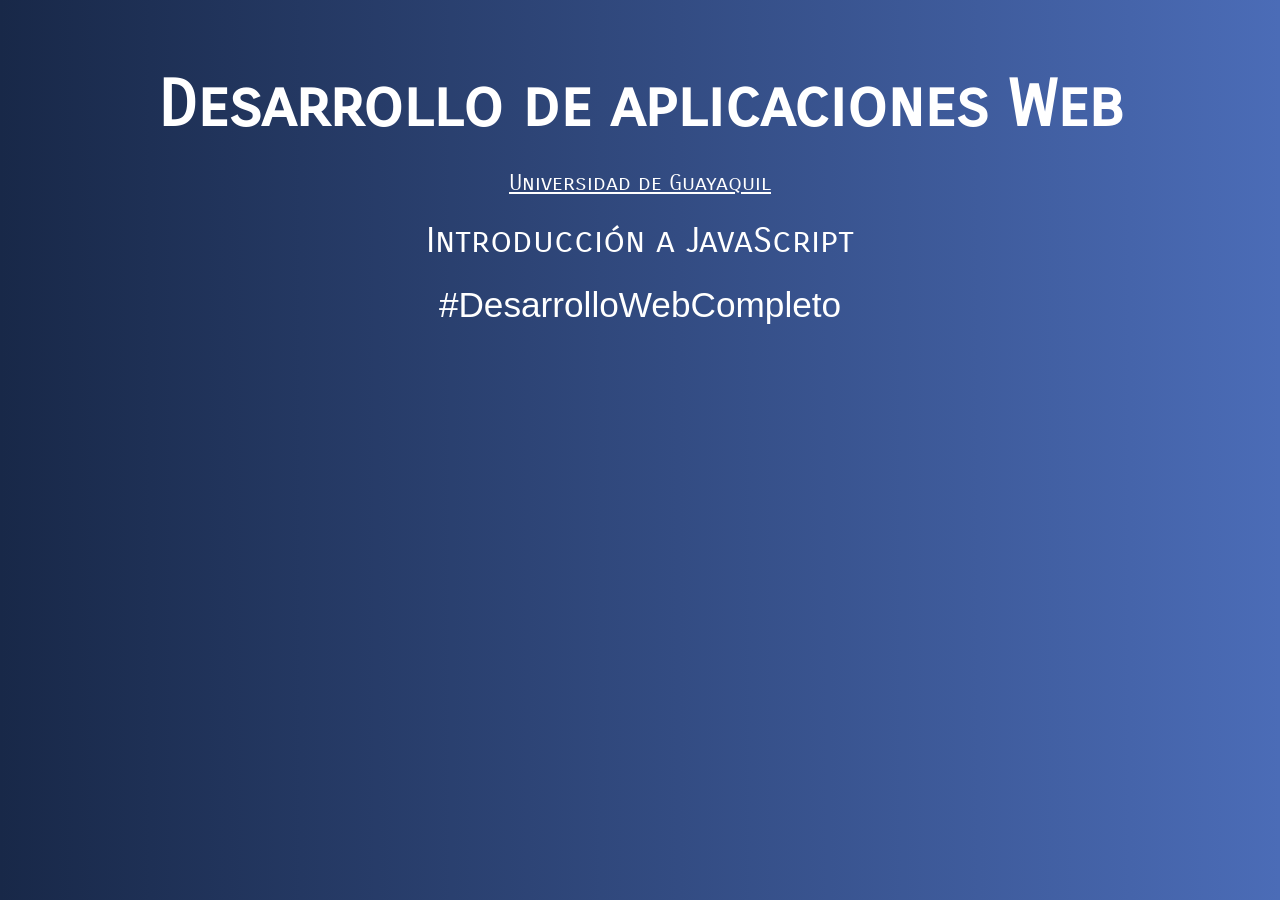
<file: introduccionJS/index.html>
<!doctype html>
<html lang="en">
  <head>
    <meta charset="UTF-8" />
    <meta name="viewport" content="width=device-width, initial-scale=1.0" />
    <title>Introducción JavaScript - Desarrollo Web</title>
    <link
      href="https://fonts.googleapis.com/css2?family=Carrois+Gothic+SC&display=swap"
      rel="stylesheet"
    />
    <link rel="stylesheet" href="css/style.css" />
  </head>
  <body>
    <div class="contenido">
      <h1>Desarrollo de aplicaciones Web</h1>
      <a href="http://www.ug.edu.ec" target="_blank"
        >Universidad de Guayaquil</a
      >
      <p>Introducción a JavaScript</p>
      <p class="hashtag">#DesarrolloWebCompleto</p>
    </div>
    <script src="js/arrays.js"></script>
  </body>
</html>
</file>
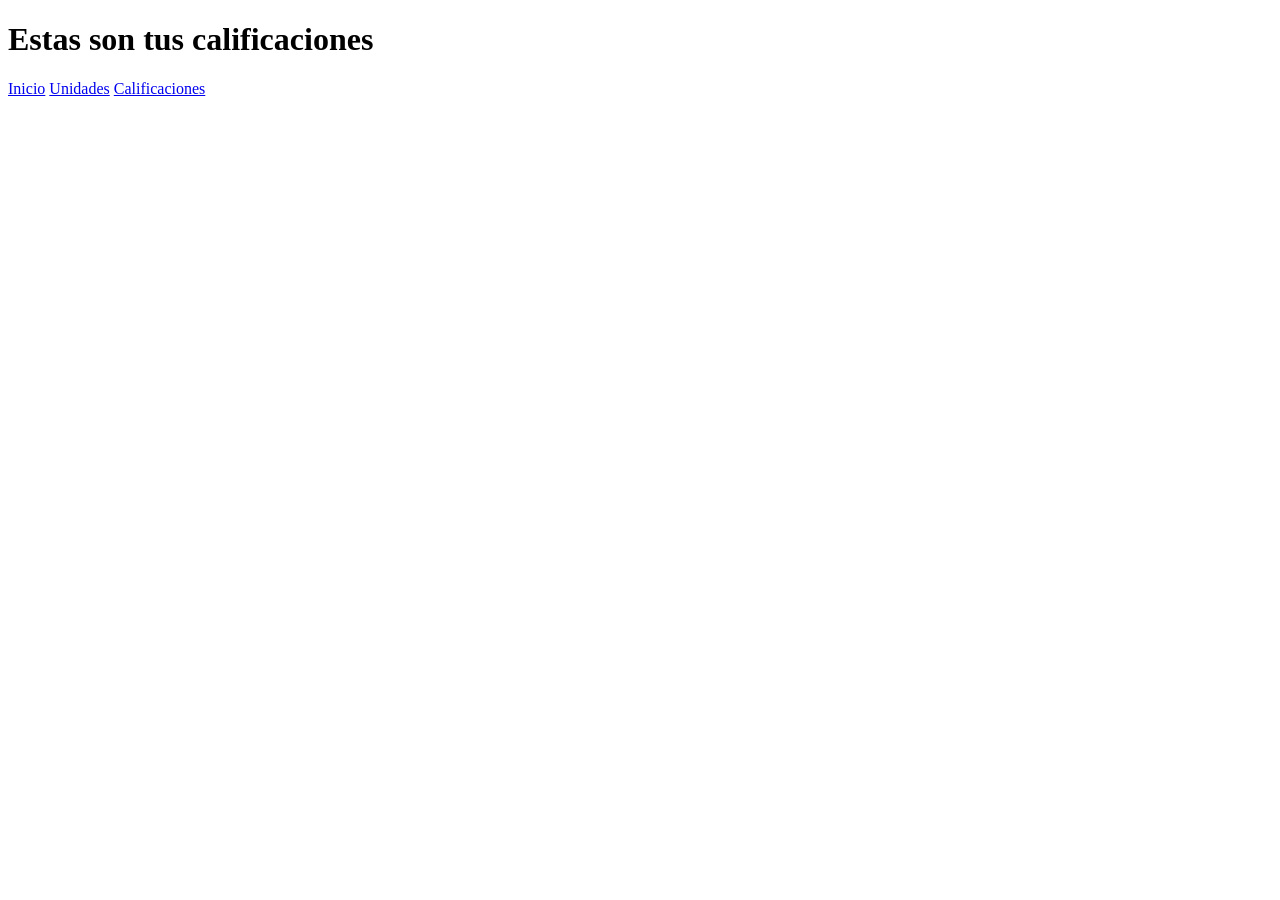
<file: calificaciones.html>
<!DOCTYPE html>
<html lang="en">
<head>
    <meta charset="UTF-8">
    <meta name="viewport" content="width=device-width, initial-scale=1.0">
    <title>Calificaciones</title>
</head>
<body>
    <h1>Estas son tus calificaciones</h1>
    <nav>
        <a href="index.html">Inicio</a><!--sirve para colocar enlaces-->
        <a href="unidades.html">Unidades</a>
        <a href="calificaciones.html">Calificaciones</a>
    </nav>
</body>
</html>
</file>
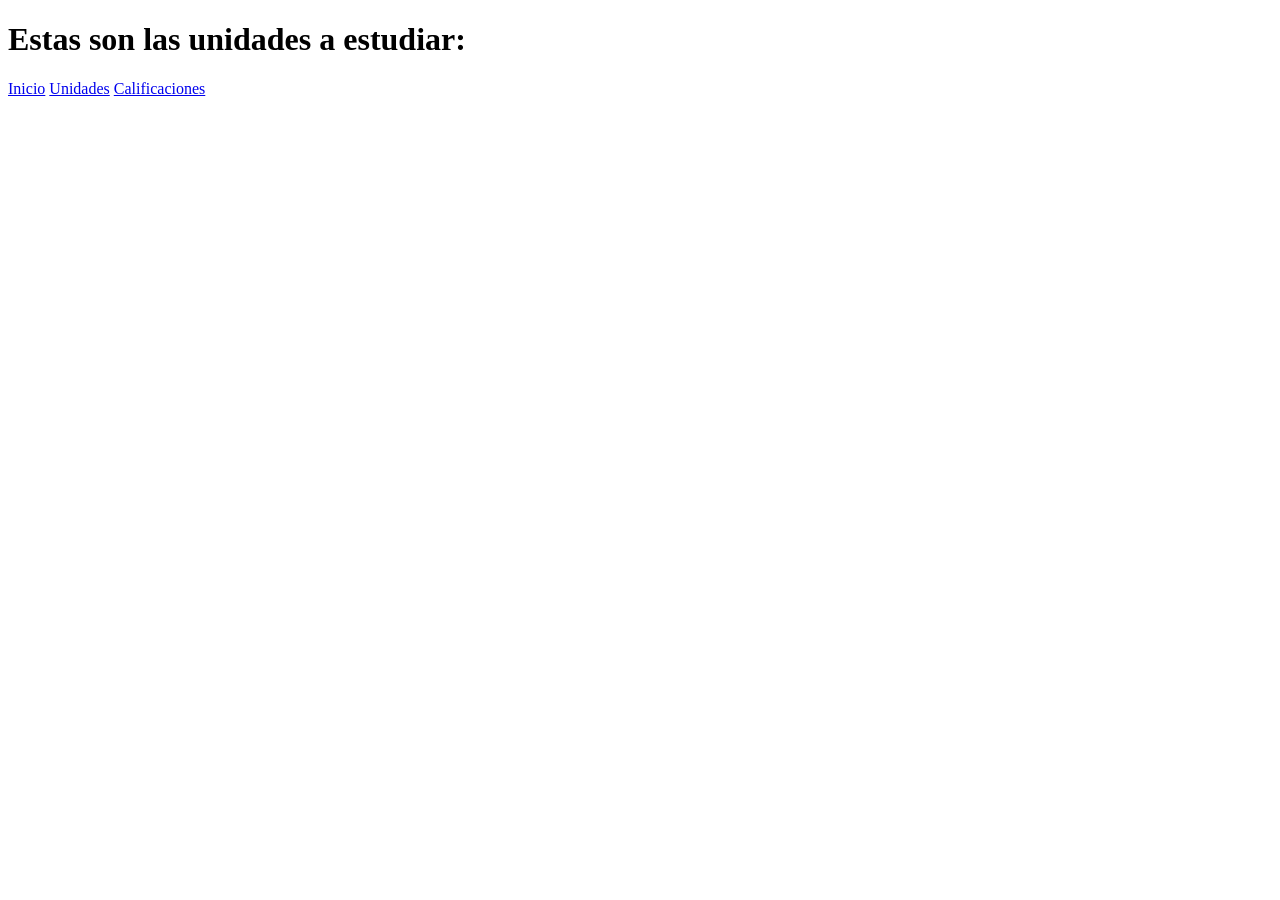
<file: unidades.html>
<!DOCTYPE html>
<html lang="en">
<head>
    <meta charset="UTF-8">
    <meta name="viewport" content="width=device-width, initial-scale=1.0">
    <title>Unidades</title>
</head>
<body>
    <h1>Estas son las unidades a estudiar:</h1>
    <nav>
        <a href="index.html">Inicio</a><!--sirve para colocar enlaces-->
        <a href="unidades.html">Unidades</a>
        <a href="calificaciones.html">Calificaciones</a>
    </nav>
</body>
</html>
</file>
<file: introduccionJS/css/style.css>
body {
    background: #4b6cb7;  /* fallback for old browsers */
    background: -webkit-linear-gradient(to right, #182848, #4b6cb7);  /* Chrome 10-25, Safari 5.1-6 */
    background: linear-gradient(to right, #182848, #4b6cb7); /* W3C, IE 10+/ Edge, Firefox 16+, Chrome 26+, Opera 12+, Safari 7+ */
}

h1, p, a {
    font-family: 'Carrois Gothic SC', sans-serif;
    display: block;
    text-align: center;
    line-height:.8;
    color: white;
}
.contenido {
    max-width: 1200px;
    margin: 5rem auto 0 auto;
    color: white;
    font-size: 3rem;
    font-family: 'Carrois Gothic SC', sans-serif;
}
h1 {
    font-size: 4rem;
}
a {
    font-size: 1.4rem;
}
p {
    font-size: 2.2rem;
}

.hashtag {
    font-family: Arial, Helvetica, sans-serif;
}
</file>
